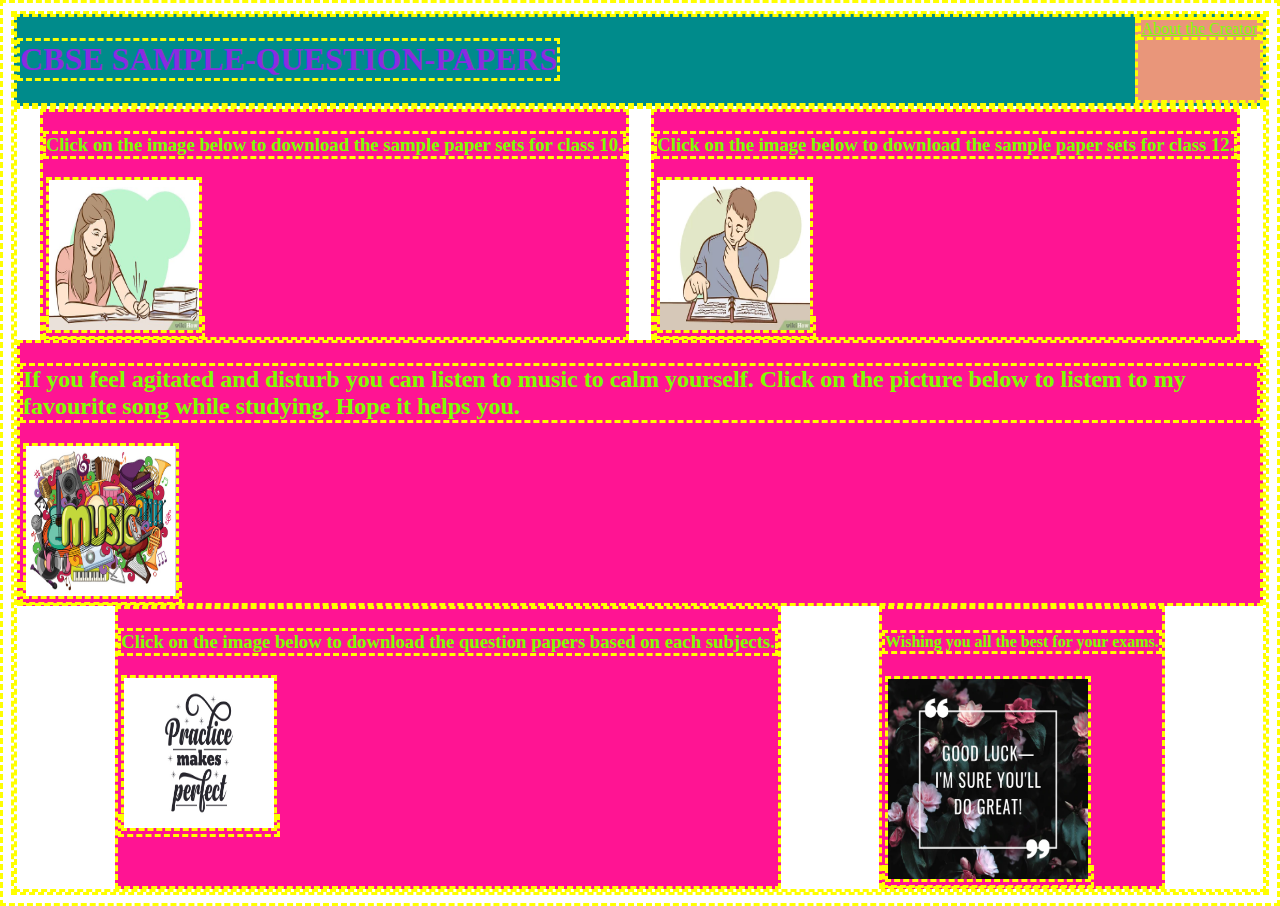
<file: Index.html>
<!DOCTYPE html>
<html>

<head>
    <title>
        SAMPLE-QUESTION-PAPER LINKS
    </title>

    <link rel="stylesheet"
    type="text/css"
    href="style.css">
    
    <style>
        /*H1{
            border: solid;
            color: deeppink;
        }

        H2{
            border: solid;
            color: rgb(237, 10, 90);
        }

        H3{
            border: solid;
            color: rgb(10, 80, 220);
        }

        H4{
            border: solid;
            color: rgb(251, 230, 37);
        }

        *{
            border: solid;
            color: rgb(158, 12, 221);
        }*/
    </style>

</head>

<body>
    
<div class="header">
    <H1>
        CBSE SAMPLE-QUESTION-PAPERS
    </H1>

    <div class="menu">
     <a href="AboutMe.html">About the Creator</a>
    </div>
</div>

<div class="all">
    
    <div class="item">
     <H3>Click on the image below to download the sample paper sets for class 10.</H3>
     <a href="https://cbseacademic.nic.in/SQP_CLASSX_2022-23.html"><img src="Exam.jpg" width="150" height="150"/></a>
    </div>

    <div class="item">
        <H3>Click on the image below to download the sample paper sets for class 12.</H3>
        <a href="https://cbseacademic.nic.in/SQP_CLASSXII_2022-23.html"><img src="Exam2.jpeg" width="150" height="150"/></a>
    </div>

    <div class="item">
        <H2>If you feel agitated and disturb you can listen to music to calm yourself. Click on the picture below to listem to my favourite song while studying. Hope it helps you.</H2>
        <a href="https://www.youtube.com/watch?v=KaSFoOF6Yw0"><img src="Music.jpg" width="150" height="150"/></a>
    </div>

    <div class="item">
     <H3>Click on the image below to download the question papers based on each subjects.</H3>
     <a href="https://cbse.online/"><img src="Practise.jpg" width="150" height="150"/></a>
    </div>

    <div class="item">
      <H4>Wishing you all the best for your exams.</H4>
      <a><img src="wishes.png" width="200" height="200"/></a>
    </div>

</div>
    
</body>


</html>
</file>
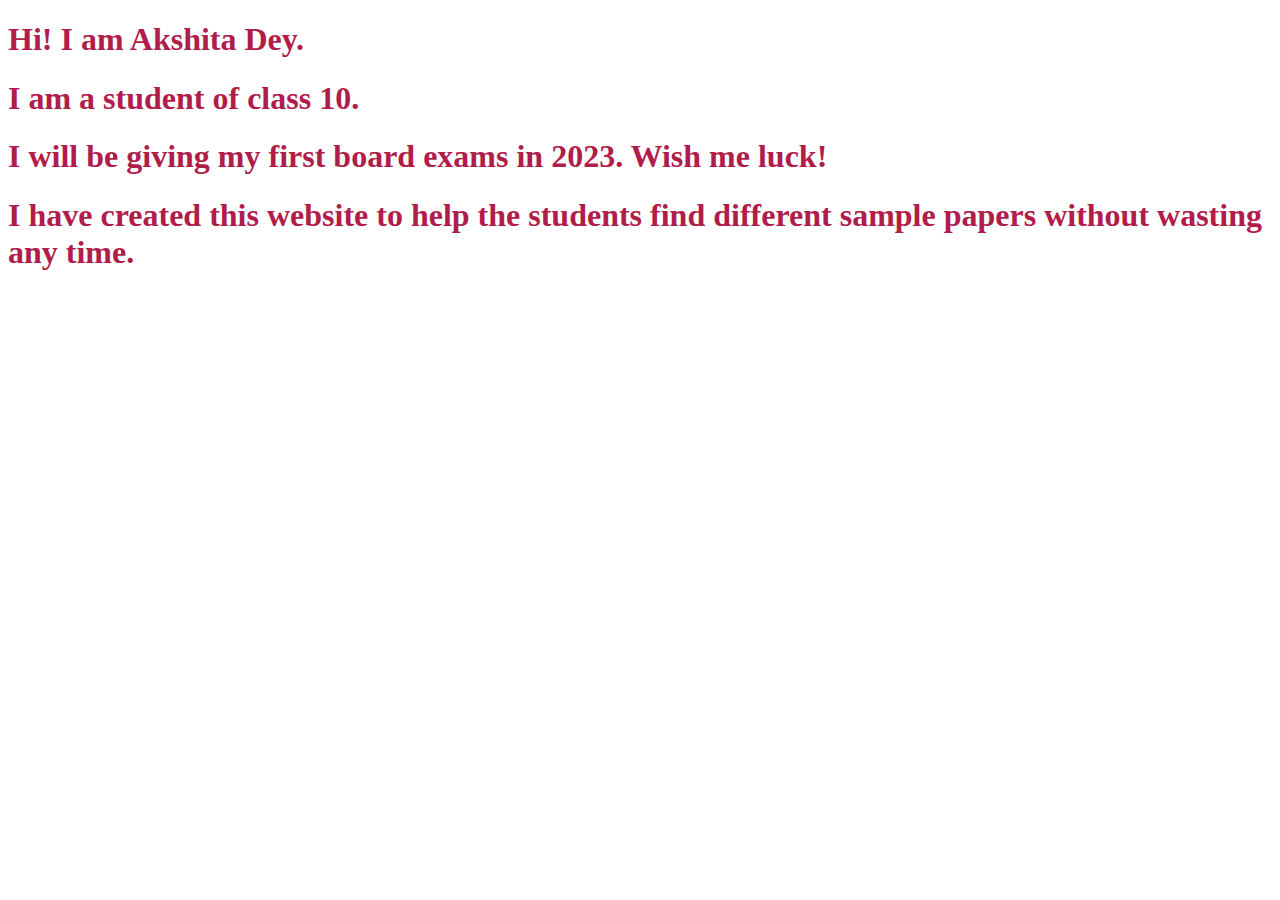
<file: AboutMe.html>
<!DOCTYPE html>
<html>

<head>
    <title>
       About The Creator
    </title>
    
    <style>
        h1{
            color:rgb(177, 29, 74);
        }
    </style>

</head>

<body>
    <h1>
        Hi! I am Akshita Dey.
    </h1>
    
    <h1>
        I am a student of class 10.
    </h1>

    <h1>
        I will be giving my first board exams in 2023.
        Wish me luck!
    </h1>

    <h1>
        I have created this website to help the students find different sample papers without wasting any time.
    </h1>

</body>

</html>
</file>
<file: style.css>
H1{
    color: blueviolet;
}
p{
    color: crimson;
}
/*If we add * befor e curly bracket then it will be applicable for everythimg present in in the file.*/

*{
    color: chartreuse;
    border:dashed yellow;
}

.header{
    background-color: darkcyan;
    display: flex;
    justify-content: space-between;
}

.menu{
    background-color: darksalmon;
}

.all{
    display:flex;
    flex-wrap: wrap;
    justify-content: space-evenly;
}

.item{
    background-color: deeppink;
    justify-content: space-between;
}
</file>
